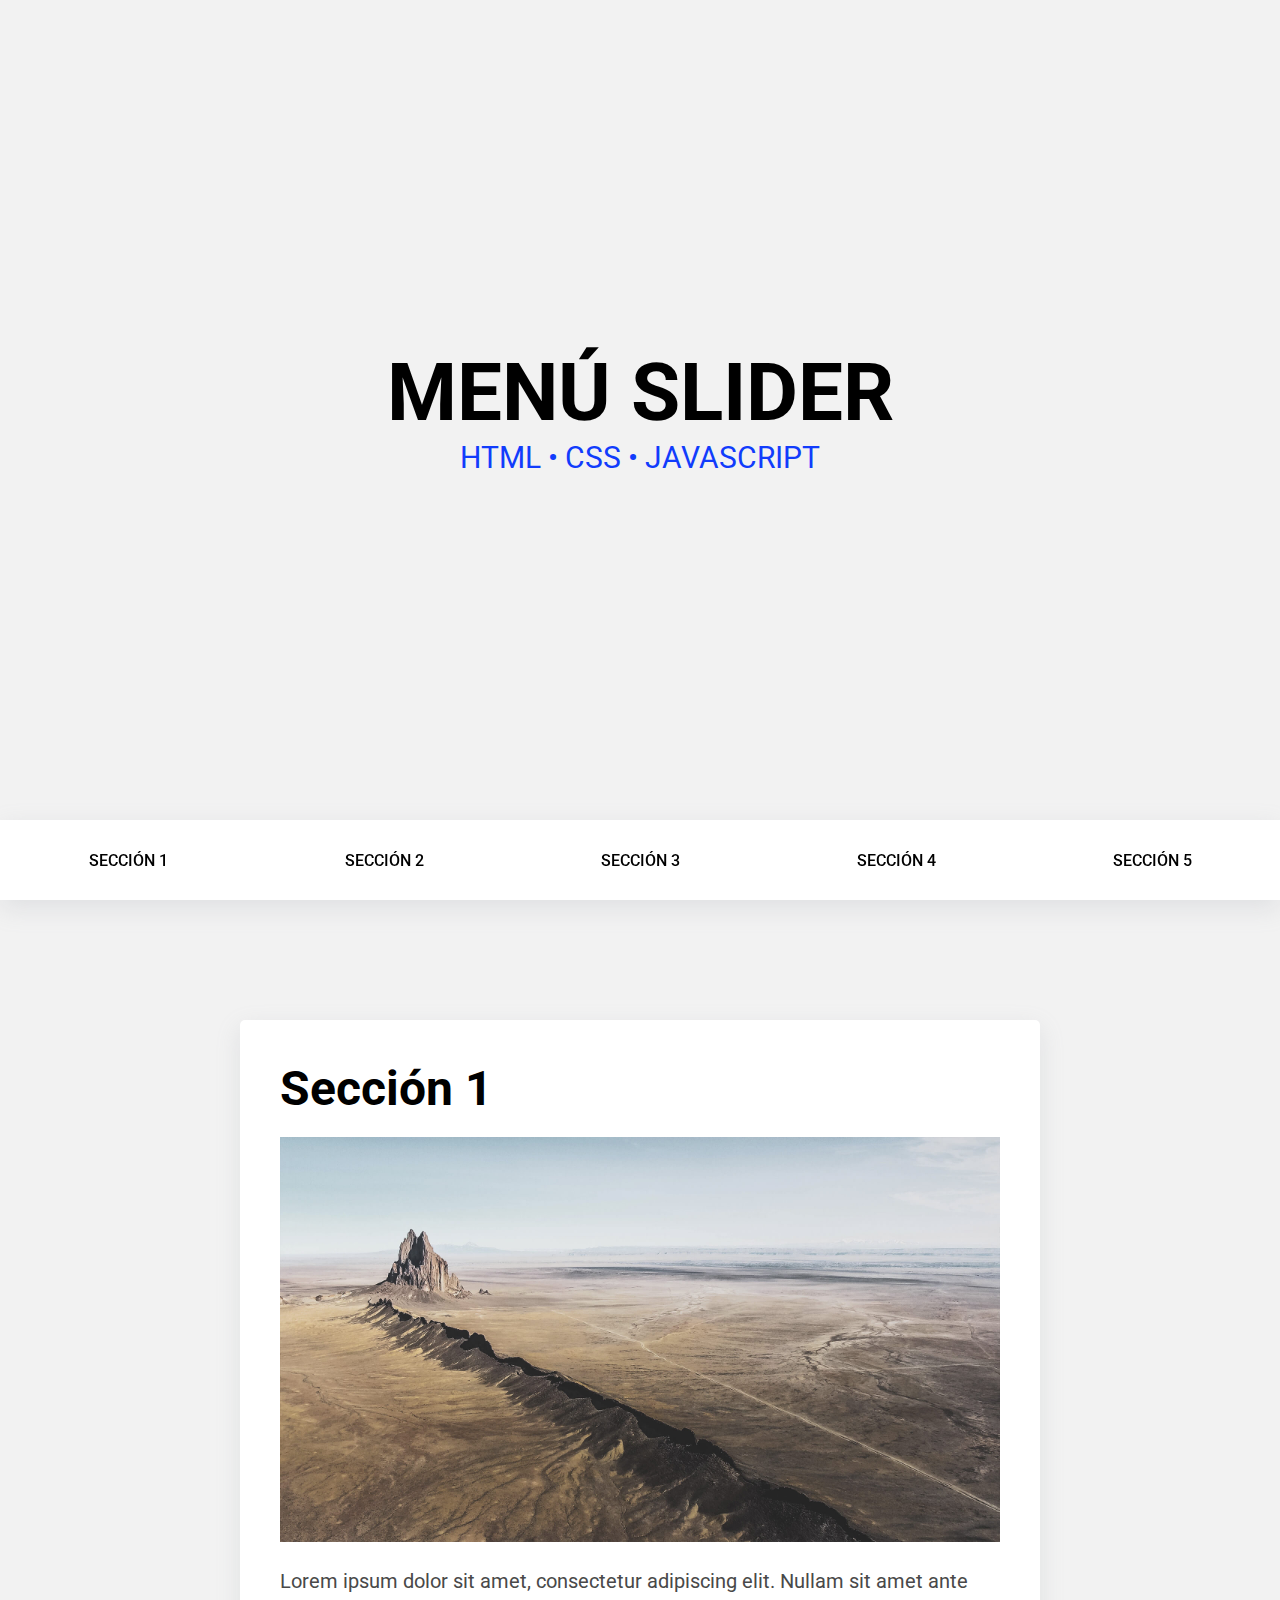
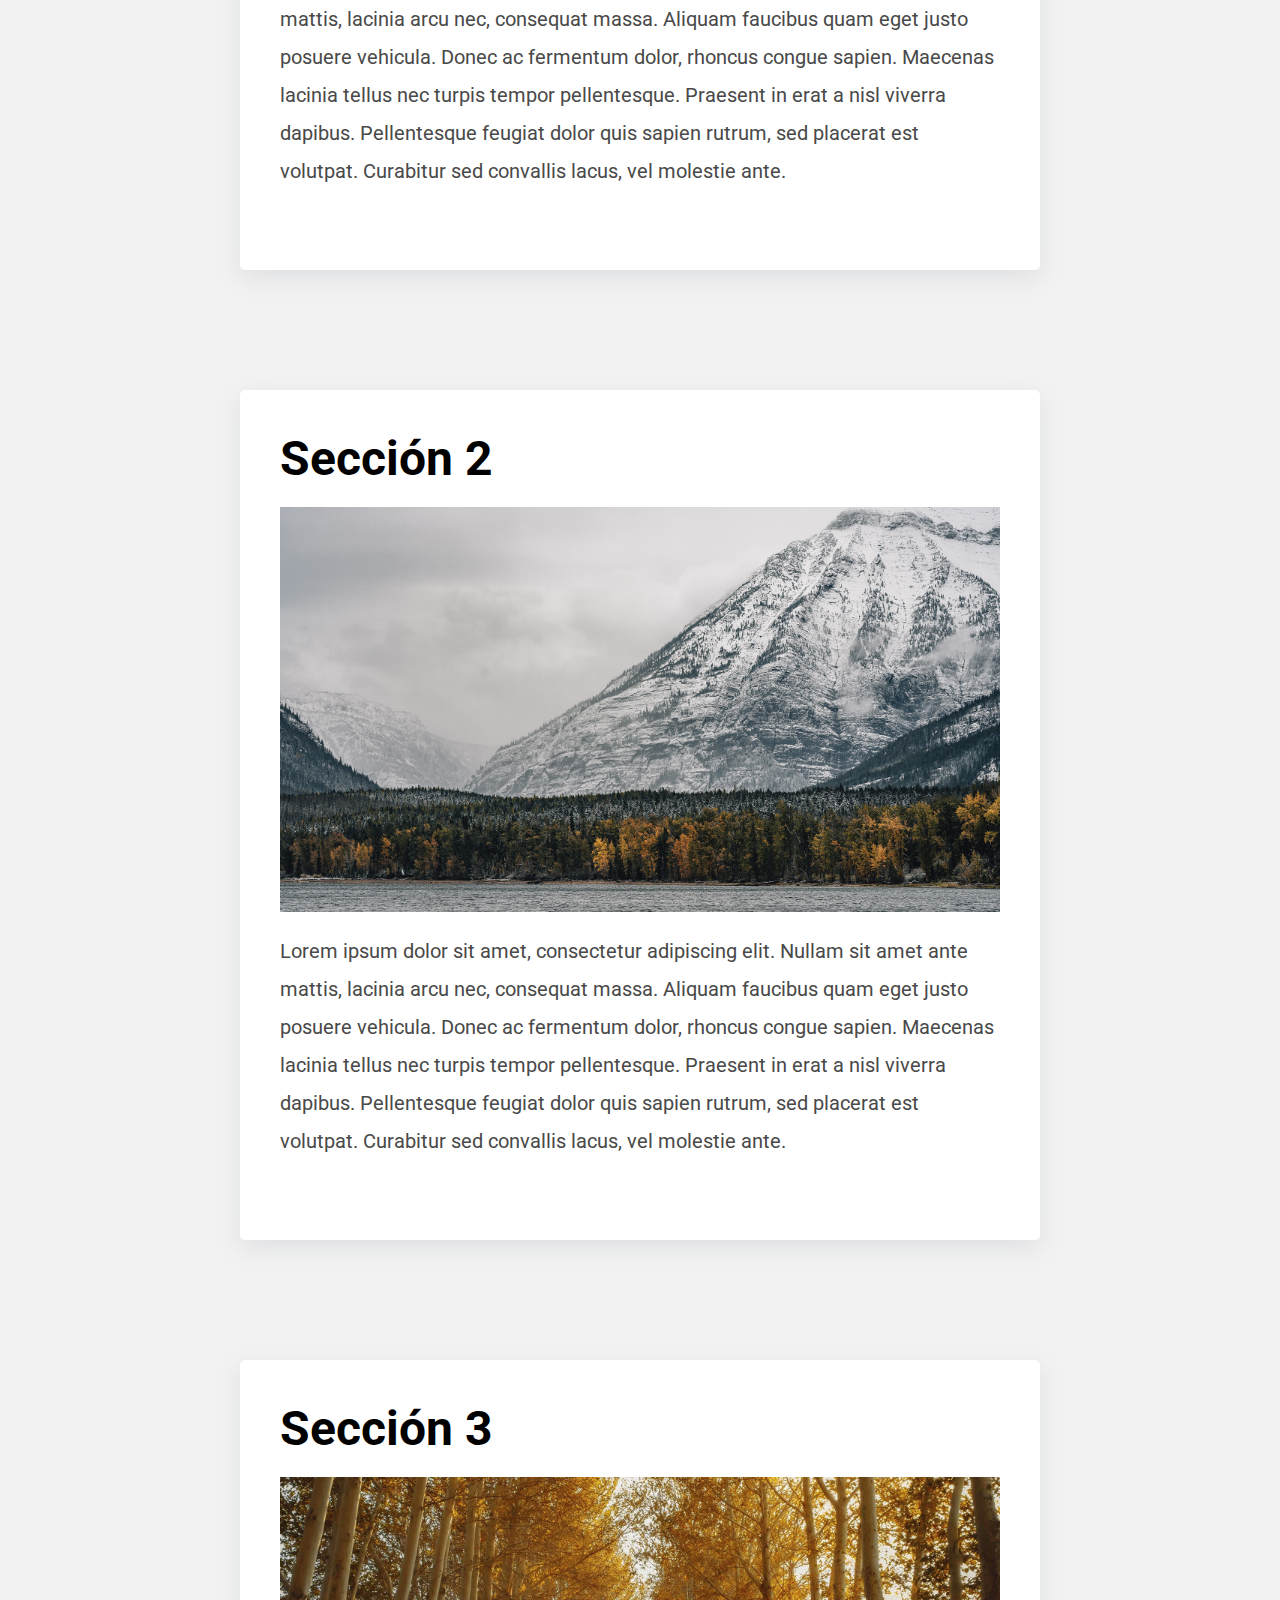
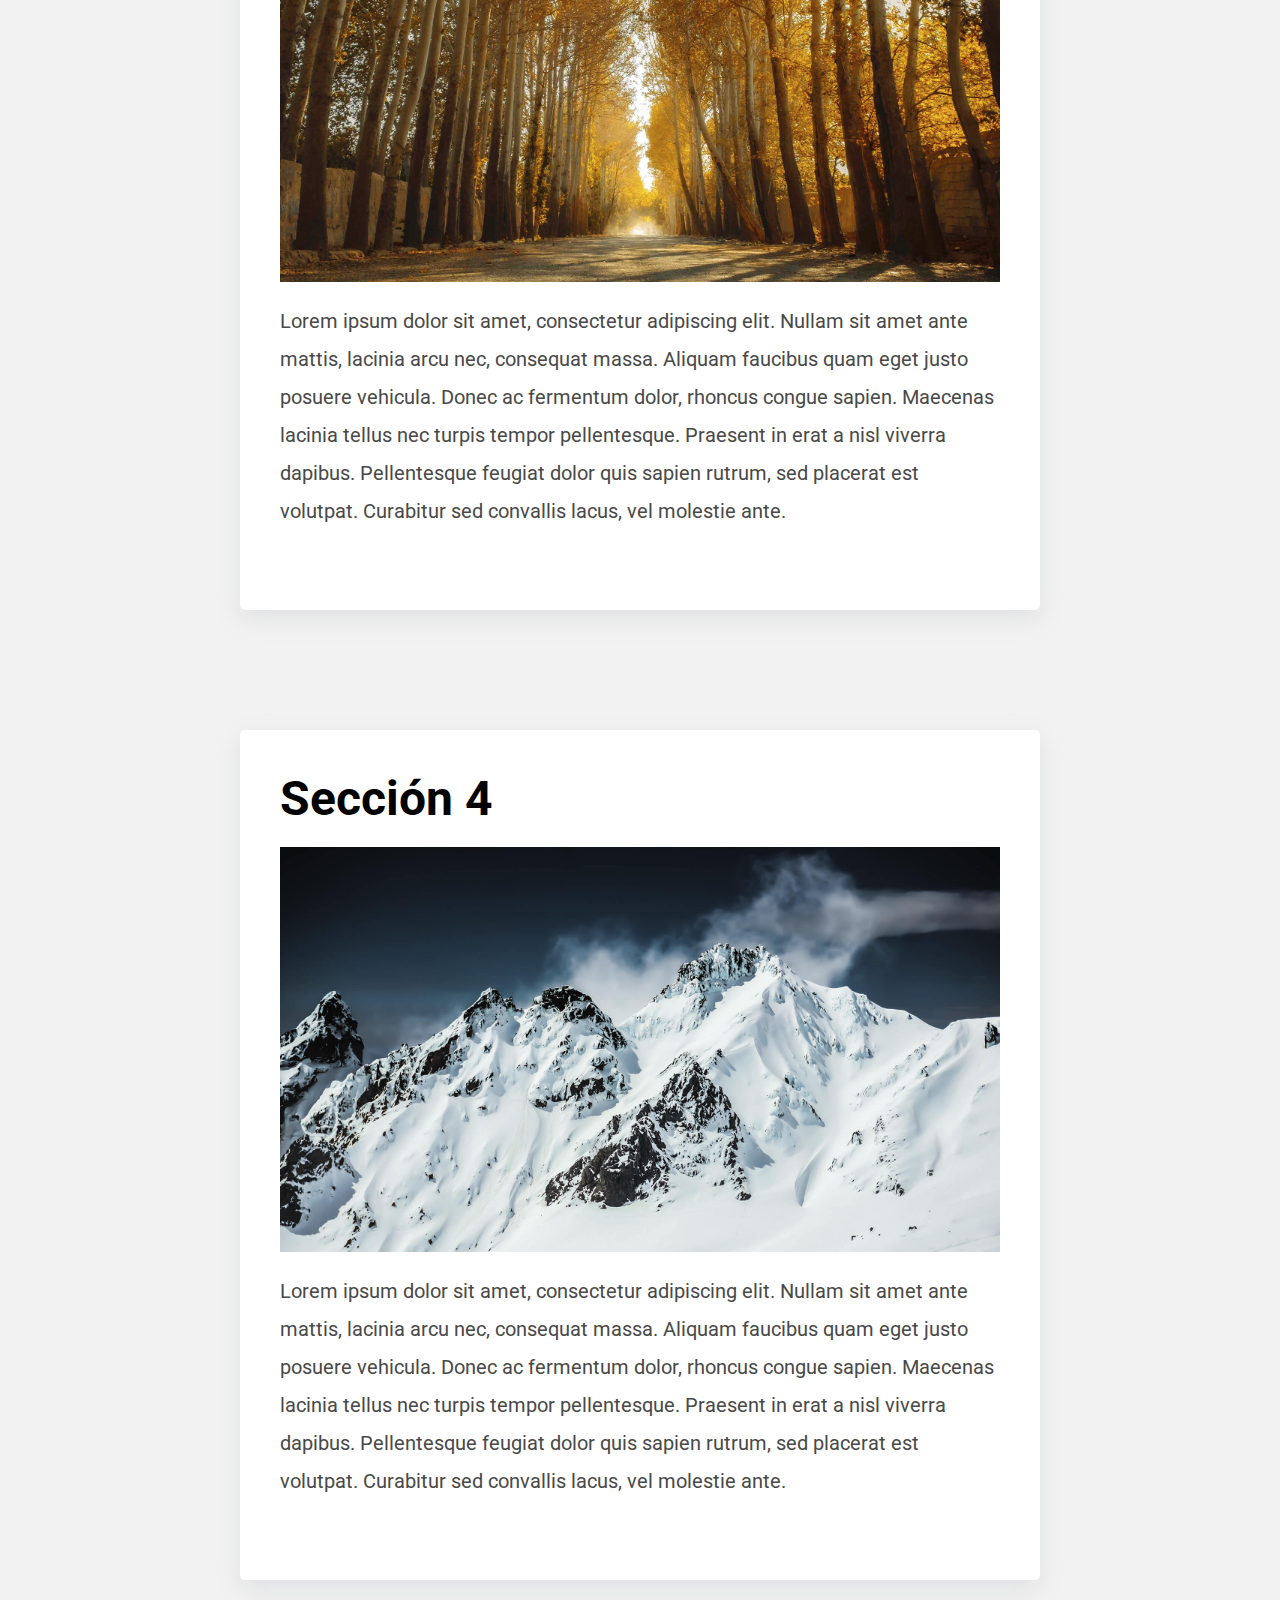
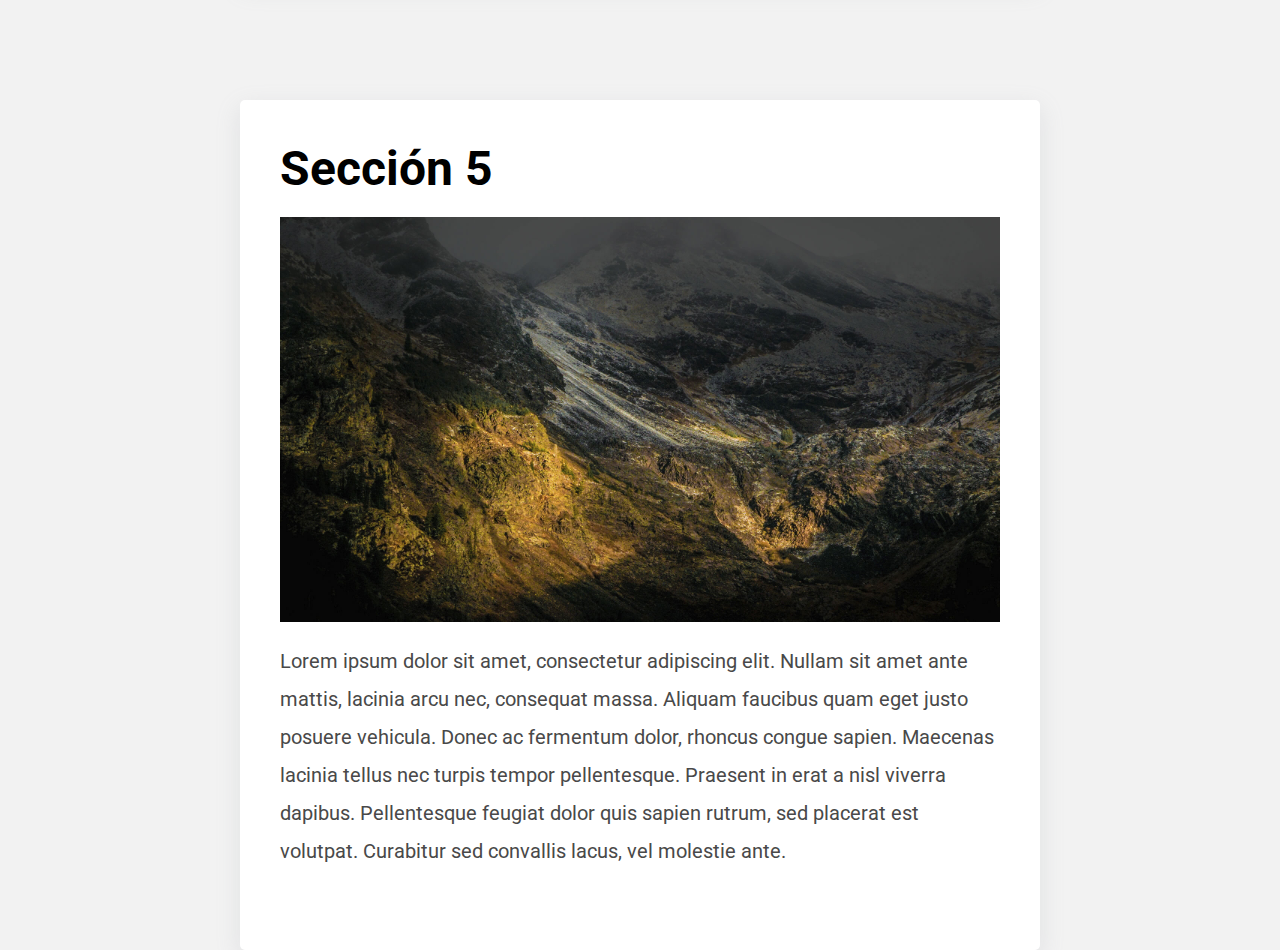
<file: prueba/slider-nav-master/index.html>
<!DOCTYPE html>
<html lang="en">
<head>
	<meta charset="UTF-8">
	<meta http-equiv="X-UA-Compatible" content="IE=edge">
	<meta name="viewport" content="width=device-width, initial-scale=1.0">
	<link rel="preconnect" href="https://fonts.googleapis.com">
	<link rel="preconnect" href="https://fonts.gstatic.com" crossorigin>
	<link href="https://fonts.googleapis.com/css2?family=Roboto:wght@400;500&display=swap" rel="stylesheet">
	<link rel="stylesheet" href="estilos.css">
	<title>Slider Nav</title>
</head>
<body>
	<div class="hero" id="hero">
		<h1>MENÚ SLIDER</h1>
		<p>HTML • CSS • Javascript</p>
	</div>

	<nav id="menu">
		<a href="#1">Sección 1</a>
		<a href="#2">Sección 2</a>
		<a href="#3">Sección 3</a>
		<a href="#4">Sección 4</a>
		<a href="#5">Sección 5</a>
		<span class="indicador" id="indicador"></span>
	</nav>

	<div class="secciones">
		<div class="seccion" id="1">
			<div class="card">
				<h1>Sección 1</h1>
				<img src="img/1.jpg" alt="">
				<p>Lorem ipsum dolor sit amet, consectetur adipiscing elit. Nullam sit amet ante mattis, lacinia arcu nec, consequat massa. Aliquam faucibus quam eget justo posuere vehicula. Donec ac fermentum dolor, rhoncus congue sapien. Maecenas lacinia tellus nec turpis tempor pellentesque. Praesent in erat a nisl viverra dapibus. Pellentesque feugiat dolor quis sapien rutrum, sed placerat est volutpat. Curabitur sed convallis lacus, vel molestie ante. </p>
			</div>
		</div>

		<div class="seccion" id="2">
			<div class="card">
				<h1>Sección 2</h1>
				<img src="img/2.jpg" alt="">
				<p>Lorem ipsum dolor sit amet, consectetur adipiscing elit. Nullam sit amet ante mattis, lacinia arcu nec, consequat massa. Aliquam faucibus quam eget justo posuere vehicula. Donec ac fermentum dolor, rhoncus congue sapien. Maecenas lacinia tellus nec turpis tempor pellentesque. Praesent in erat a nisl viverra dapibus. Pellentesque feugiat dolor quis sapien rutrum, sed placerat est volutpat. Curabitur sed convallis lacus, vel molestie ante. </p>
			</div>
		</div>

		<div class="seccion" id="3">
			<div class="card">
				<h1>Sección 3</h1>
				<img src="img/3.jpg" alt="">
				<p>Lorem ipsum dolor sit amet, consectetur adipiscing elit. Nullam sit amet ante mattis, lacinia arcu nec, consequat massa. Aliquam faucibus quam eget justo posuere vehicula. Donec ac fermentum dolor, rhoncus congue sapien. Maecenas lacinia tellus nec turpis tempor pellentesque. Praesent in erat a nisl viverra dapibus. Pellentesque feugiat dolor quis sapien rutrum, sed placerat est volutpat. Curabitur sed convallis lacus, vel molestie ante. </p>
			</div>
		</div>

		<div class="seccion" id="4">
			<div class="card">
				<h1>Sección 4</h1>
				<img src="img/4.jpg" alt="">
				<p>Lorem ipsum dolor sit amet, consectetur adipiscing elit. Nullam sit amet ante mattis, lacinia arcu nec, consequat massa. Aliquam faucibus quam eget justo posuere vehicula. Donec ac fermentum dolor, rhoncus congue sapien. Maecenas lacinia tellus nec turpis tempor pellentesque. Praesent in erat a nisl viverra dapibus. Pellentesque feugiat dolor quis sapien rutrum, sed placerat est volutpat. Curabitur sed convallis lacus, vel molestie ante. </p>
			</div>
		</div>

		<div class="seccion" id="5">
			<div class="card">
				<h1>Sección 5</h1>
				<img src="img/5.jpg" alt="">
				<p>Lorem ipsum dolor sit amet, consectetur adipiscing elit. Nullam sit amet ante mattis, lacinia arcu nec, consequat massa. Aliquam faucibus quam eget justo posuere vehicula. Donec ac fermentum dolor, rhoncus congue sapien. Maecenas lacinia tellus nec turpis tempor pellentesque. Praesent in erat a nisl viverra dapibus. Pellentesque feugiat dolor quis sapien rutrum, sed placerat est volutpat. Curabitur sed convallis lacus, vel molestie ante. </p>
			</div>
		</div>
	</div>

	<script src="app.js"></script>
</body>
</html>
</file>
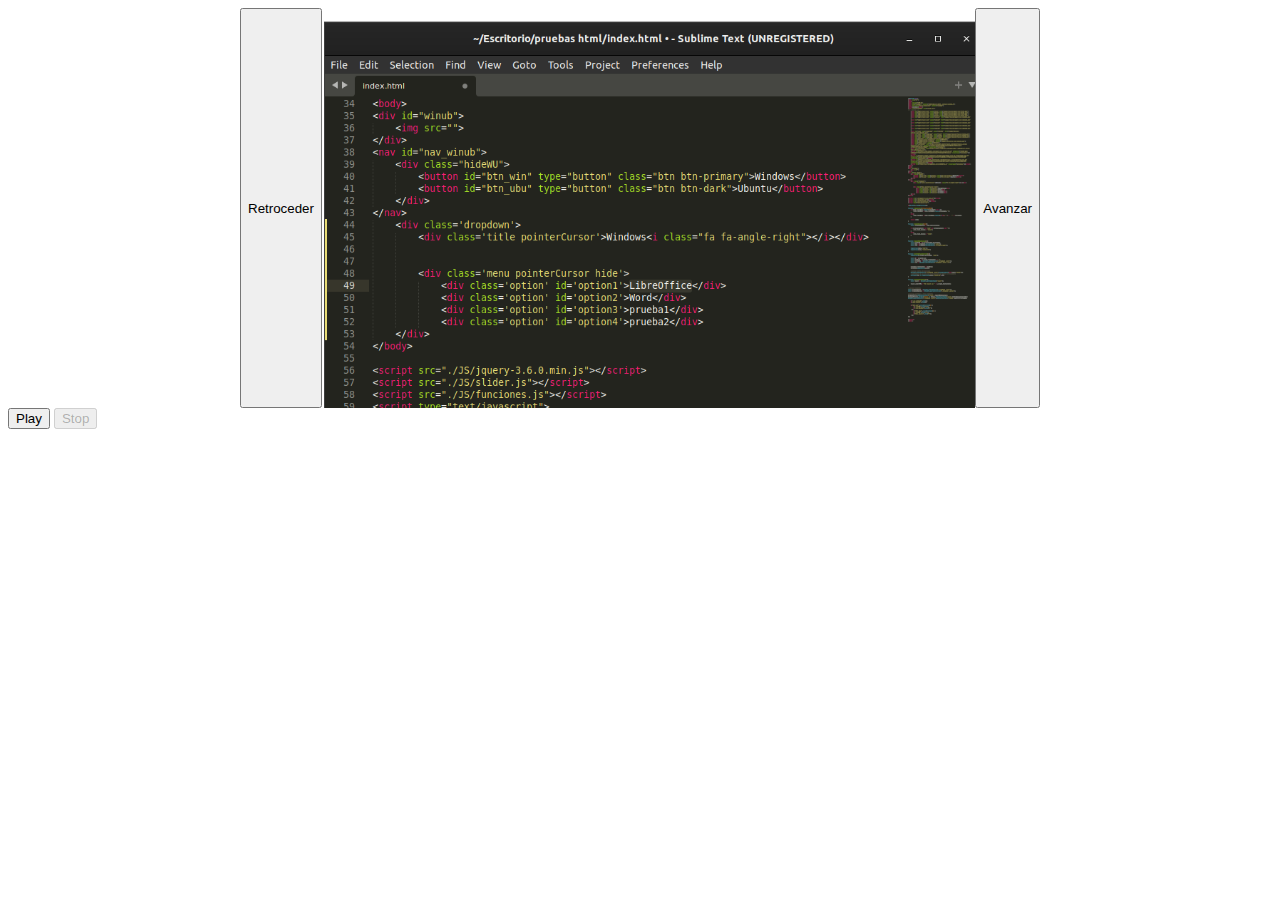
<file: prueba/carruselP/carrusel.html>
<!DOCTYPE html>
<html lang="es">
<head>
    <meta charset="UTF-8">
    <title>Ejemplo</title>
    <style type="text/css" media="screen">
        .carousel {
            max-width: 800px;
            margin: 0 auto;
            display: flex;
        }
        #imagen {
            width: 100%;
            height: 400px;
            background-size: cover;
        }
    </style>
    <script>
        window.onload = function () {
            // Variables
            const IMAGENES = [
                '../../imagenes/carrusel/sublime.png',
                'img/parque.jpg',
                'img/palmera.jpg'
            ];
            const TIEMPO_INTERVALO_MILESIMAS_SEG = 1000;
            let posicionActual = 0;
            let $botonRetroceder = document.querySelector('#retroceder');
            let $botonAvanzar = document.querySelector('#avanzar');
            let $imagen = document.querySelector('#imagen');
            let $botonPlay = document.querySelector('#play');
            let $botonStop = document.querySelector('#stop');
            let intervalo;

            // Funciones

            /**
             * Funcion que cambia la foto en la siguiente posicion
             */
            function pasarFoto() {
                if(posicionActual >= IMAGENES.length - 1) {
                    posicionActual = 0;
                } else {
                    posicionActual++;
                }
                renderizarImagen();
            }

            /**
             * Funcion que cambia la foto en la anterior posicion
             */
            function retrocederFoto() {
                if(posicionActual <= 0) {
                    posicionActual = IMAGENES.length - 1;
                } else {
                    posicionActual--;
                }
                renderizarImagen();
            }

            /**
             * Funcion que actualiza la imagen de imagen dependiendo de posicionActual
             */
            function renderizarImagen () {
                $imagen.style.backgroundImage = `url(${IMAGENES[posicionActual]})`;
            }

            /**
             * Activa el autoplay de la imagen
             */
            function playIntervalo() {
                intervalo = setInterval(pasarFoto, TIEMPO_INTERVALO_MILESIMAS_SEG);
                // Desactivamos los botones de control
                $botonAvanzar.setAttribute('disabled', true);
                $botonRetroceder.setAttribute('disabled', true);
                $botonPlay.setAttribute('disabled', true);
                $botonStop.removeAttribute('disabled');

            }

            /**
             * Para el autoplay de la imagen
             */
            function stopIntervalo() {
                clearInterval(intervalo);
                // Activamos los botones de control
                $botonAvanzar.removeAttribute('disabled');
                $botonRetroceder.removeAttribute('disabled');
                $botonPlay.removeAttribute('disabled');
                $botonStop.setAttribute('disabled', true);
            }

            // Eventos
            $botonAvanzar.addEventListener('click', pasarFoto);
            $botonRetroceder.addEventListener('click', retrocederFoto);
            $botonPlay.addEventListener('click', playIntervalo);
            $botonStop.addEventListener('click', stopIntervalo);
            // Iniciar
            renderizarImagen();
        } 
    </script>
</head>
<body>
    <div class="carousel">
        <button id="retroceder">Retroceder</button>
        <div id="imagen"></div>
        <button id="avanzar">Avanzar</button>
    </div>
    <div class="controles">
        <button id="play">Play</button>
        <button id="stop" disabled>Stop</button>
    </div>
</body>
</html>
</file>
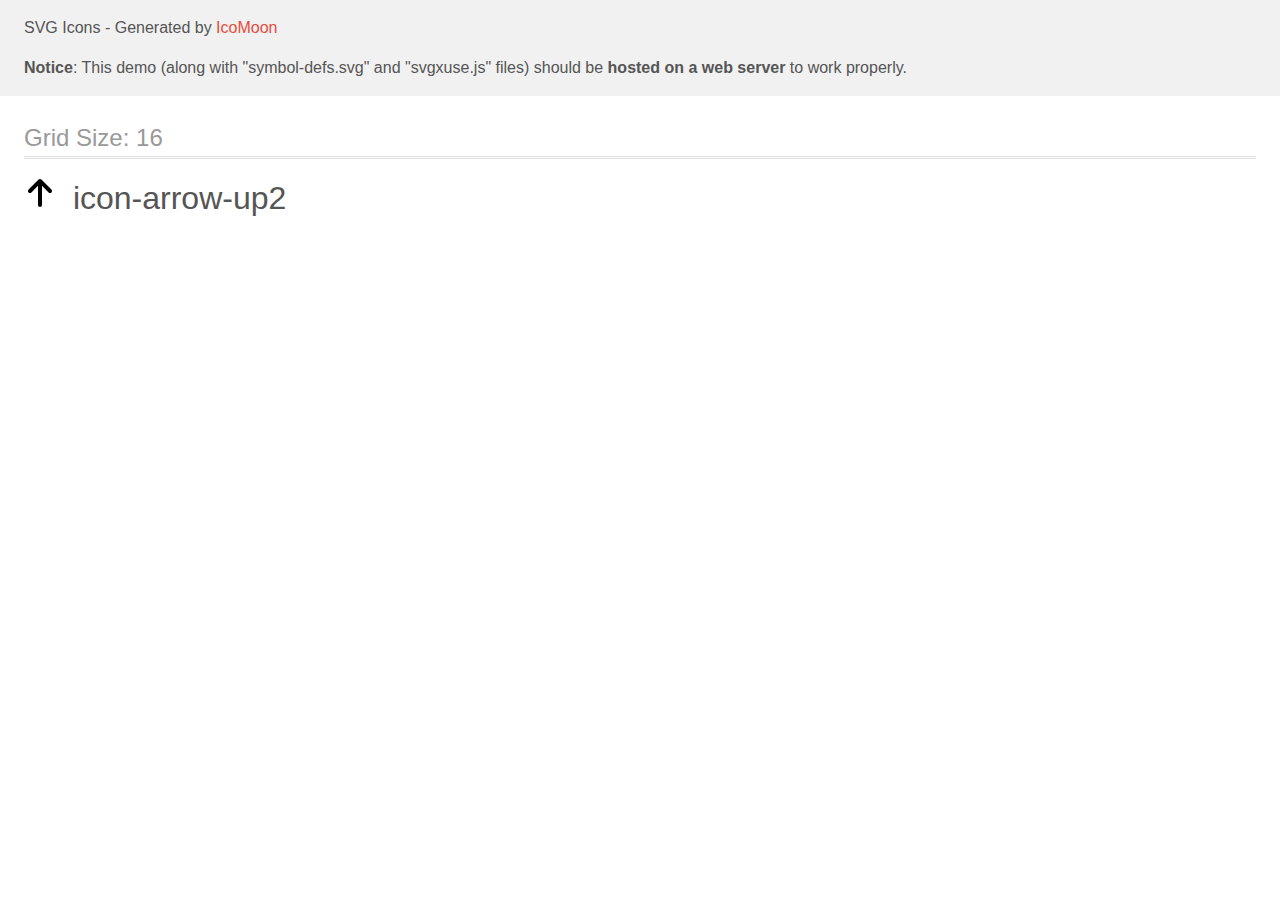
<file: prueba/icomoon/demo-external-svg.html>
<!doctype html>
<html>
<head>
    <title>IcoMoon - SVG Icons</title>
    <meta charset="utf-8">
    <meta name="viewport" content="width=device-width, initial-scale=1">
    <link rel="stylesheet" href="demo-files/demo.css">
    <link rel="stylesheet" href="style.css">
</head>
<body>
<header class="bgc1 clearfix">
<div class="mhl">
    <p>SVG Icons - Generated by <a href="https://icomoon.io/app">IcoMoon</a></p><p><strong>Notice</strong>: This demo (along with "symbol-defs.svg" and "svgxuse.js" files) should be <b>hosted on a web server</b> to work properly.</p>
</div>
</header>
    <div class="clearfix mhl ptl">
        <h1 class="mvm mtn fgc1">Grid Size: 16</h1>
        <div class="glyph fs1">
            <div class="clearfix pbs">
                <svg class="icon icon-arrow-up2"><use xlink:href="symbol-defs.svg#icon-arrow-up2"></use></svg><span class="name"> icon-arrow-up2</span>
            </div>
        </div>
  </div>
<script defer src="svgxuse.js"></script>
</body>
</html>
</file>
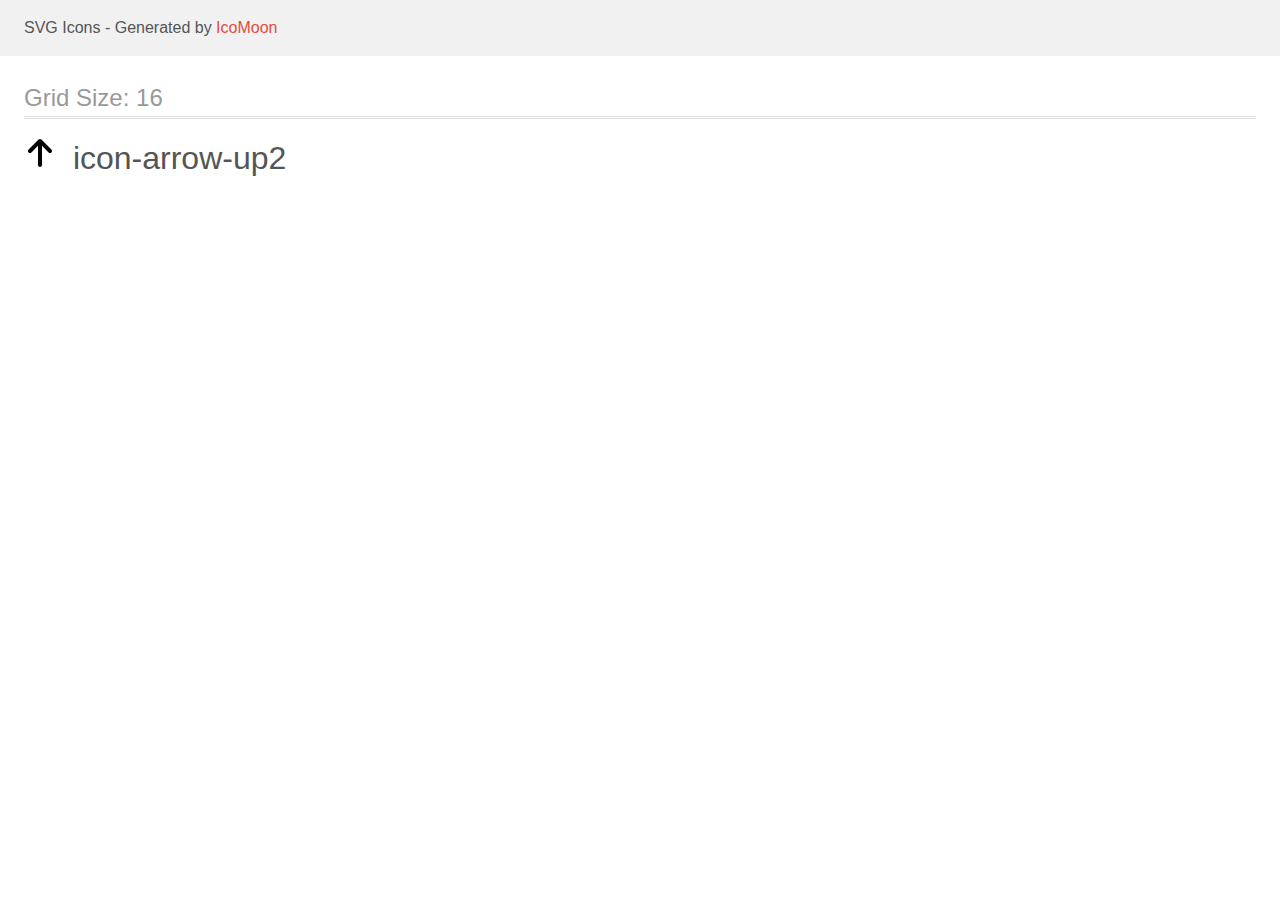
<file: prueba/icomoon/demo.html>
<!doctype html>
<html>
<head>
    <title>IcoMoon - SVG Icons</title>
    <meta charset="utf-8">
    <meta name="viewport" content="width=device-width, initial-scale=1">
    <link rel="stylesheet" href="demo-files/demo.css">
    <link rel="stylesheet" href="style.css">
</head>
<body>
<svg aria-hidden="true" style="position: absolute; width: 0; height: 0; overflow: hidden;" version="1.1" xmlns="http://www.w3.org/2000/svg" xmlns:xlink="http://www.w3.org/1999/xlink">
<defs>
<symbol id="icon-arrow-up2" viewBox="0 0 32 32">
<path d="M27.414 12.586l-10-10c-0.781-0.781-2.047-0.781-2.828 0l-10 10c-0.781 0.781-0.781 2.047 0 2.828s2.047 0.781 2.828 0l6.586-6.586v19.172c0 1.105 0.895 2 2 2s2-0.895 2-2v-19.172l6.586 6.586c0.39 0.39 0.902 0.586 1.414 0.586s1.024-0.195 1.414-0.586c0.781-0.781 0.781-2.047 0-2.828z"></path>
</symbol>
</defs>
</svg>

<header class="bgc1 clearfix">
<div class="mhl">
    <p>SVG Icons - Generated by <a href="https://icomoon.io/app">IcoMoon</a></p>
</div>
</header>
    <div class="clearfix mhl ptl">
        <h1 class="mvm mtn fgc1">Grid Size: 16</h1>
        <div class="glyph fs1">
            <div class="clearfix pbs">
                <svg class="icon icon-arrow-up2"><use xlink:href="#icon-arrow-up2"></use></svg><span class="name"> icon-arrow-up2</span>
            </div>
        </div>
  </div>
<script defer src="svgxuse.js"></script>
</body>
</html>
</file>
<file: prueba/slider-nav-master/estilos.css>
html {
	scroll-behavior: smooth;
}

* {
	padding: 0;
	margin: 0;
	box-sizing: border-box;
}

body {
	background: #f2f2f2;
	font-family: 'Roboto', sans-serif;
}

a {
	text-decoration: none;
}

.hero {
	display: flex;
	flex-direction: column;
	align-items: center;
	justify-content: center;
	height: calc(100vh - 80px);
}

.hero h1 {
	font-size: 80px;
}

.hero p {
	font-size: 30px;
	text-transform: uppercase;
	color: #113CFC;
}

nav {
	background: #fff;
	height: 80px;
	box-shadow: rgba(149, 157, 165, 0.2) 0px 8px 24px;
	display: flex;
	position: sticky;
	top: 0;
	overflow: hidden;
}

nav a {
	flex: 1;
	height: 100%;
	text-transform: uppercase;
	display: flex;
	align-items: center;
	justify-content: center;
	text-align: center;
	color: #000;
	transition: .2s ease-in-out all;
	font-weight: 500;
}

nav a:hover {
	background: #f0f0f0;
}

nav .indicador {
	width: 0px;
	height: 7px;
	background: #113cfc;
	position: absolute;
	bottom: 0;
	transition: .3s ease-out all;
	/* transform: translate(-500px); */
}

.seccion {
	min-height: 100vh;
	max-width: 800px;
	width: 90%;
	margin: auto;

	padding-top: 120px;
	display: flex;
	flex-direction: column;
	align-items: center;
	justify-content: center;

}

.seccion .card {
	background: #fff;
	height: 90%;
	padding: 40px;
	border-radius: 5px;
	box-shadow: rgba(149, 157, 165, 0.2) 0px 8px 24px;
}

.seccion h1 {
	font-size: 48px;
	margin-bottom: 20px;
}

.seccion p {
	line-height: 38px;
	margin-bottom: 40px;
	color: #494949;
	font-size: 20px;
}

.seccion img {
	width: 100%;
	vertical-align: top;
	margin-bottom: 20px;
}



@media screen and (max-width: 800px) {
	nav a {
		font-size: 14px;
		padding: 5px;
	}
}

@media screen and (max-width: 450px) {
	nav a {
		font-size: 12px;
	}
}
</file>
<file: prueba/icomoon/demo-files/demo.css>
body {
  padding: 0;
  margin: 0;
  font-family: sans-serif;
  font-size: 1em;
  line-height: 1.5;
  color: #555;
  background: #fff;
}
h1 {
  font-size: 1.5em;
  font-weight: normal;
  box-shadow: 0 1px #ddd, 0 2px #fff, 0 3px #ddd;
}
small {
  font-size: .66666667em;
}
a {
  color: #e74c3c;
  text-decoration: none;
}
a:hover, a:focus {
  box-shadow: 0 1px #e74c3c;
}
.bshadow0, input {
  box-shadow: inset 0 -2px #e7e7e7;
}
input:hover {
  box-shadow: inset 0 -2px #ccc;
}
input, fieldset {
  font-size: 1em;
  margin: 0;
  padding: 0;
  border: 0;
}
input {
  color: inherit;
  line-height: 1.5;
  height: 1.5em;
  padding: .25em 0;
}
input:focus {
  outline: none;
  box-shadow: inset 0 -2px #449fdb;
}
.glyph {
  font-size: 16px;
  margin-right: 1.5em;
  float: left;
  width: 17em;
}
svg {
  color: #000;
}
.liga {
  width: 80%;
  width: calc(100% - 2.5em);
}
.talign-right {
  text-align: right;
}
.talign-center {
  text-align: center;
}
.bgc1 {
  background: #f1f1f1;
}
.fgc0 {
  color: #000;
}
.fgc1 {
  color: #999;
}
p {
  margin-top: 1em;
  margin-bottom: 1em;
}
.mvm {
  margin-top: .75em;
  margin-bottom: .75em;
}
.mtn {
  margin-top: 0;
}
.mtl, .mal {
  margin-top: 1.5em;
}
.mbl, .mal {
  margin-bottom: 1.5em;
}
.mal, .mhl {
  margin-left: 1.5em;
  margin-right: 1.5em;
}
.mhmm {
  margin-left: 1em;
  margin-right: 1em;
}
.ptl {
  padding-top: 1.5em;
}
.pbs, .pvs {
  padding-bottom: .25em;
}
.pvs, .pts {
  padding-top: .25em;
}
.unit {
  float: left;
}
.unitRight {
  float: right;
}
.size1of2 {
  width: 50%;
}
.size1of1 {
  width: 100%;
}
.clearfix:before, .clearfix:after {
  content: " ";
  display: table;
}
.clearfix:after {
  clear: both;
}
.hidden-true {
  display: none;
}
.textbox0 {
  width: 3em;
  background: #f1f1f1;
  padding: .25em .5em;
  line-height: 1.5;
  height: 1.5em;
}
.fs0 {
  font-size: 16px;
}
.fs1 {
  font-size: 32px;
}
.name {
  margin-left: .25em;
}
</file>
<file: prueba/icomoon/style.css>
.icon {
  display: inline-block;
  width: 1em;
  height: 1em;
  stroke-width: 0;
  stroke: currentColor;
  fill: currentColor;
}

/* ==========================================
Single-colored icons can be modified like so:
.icon-name {
  font-size: 32px;
  color: red;
}
========================================== */
</file>
